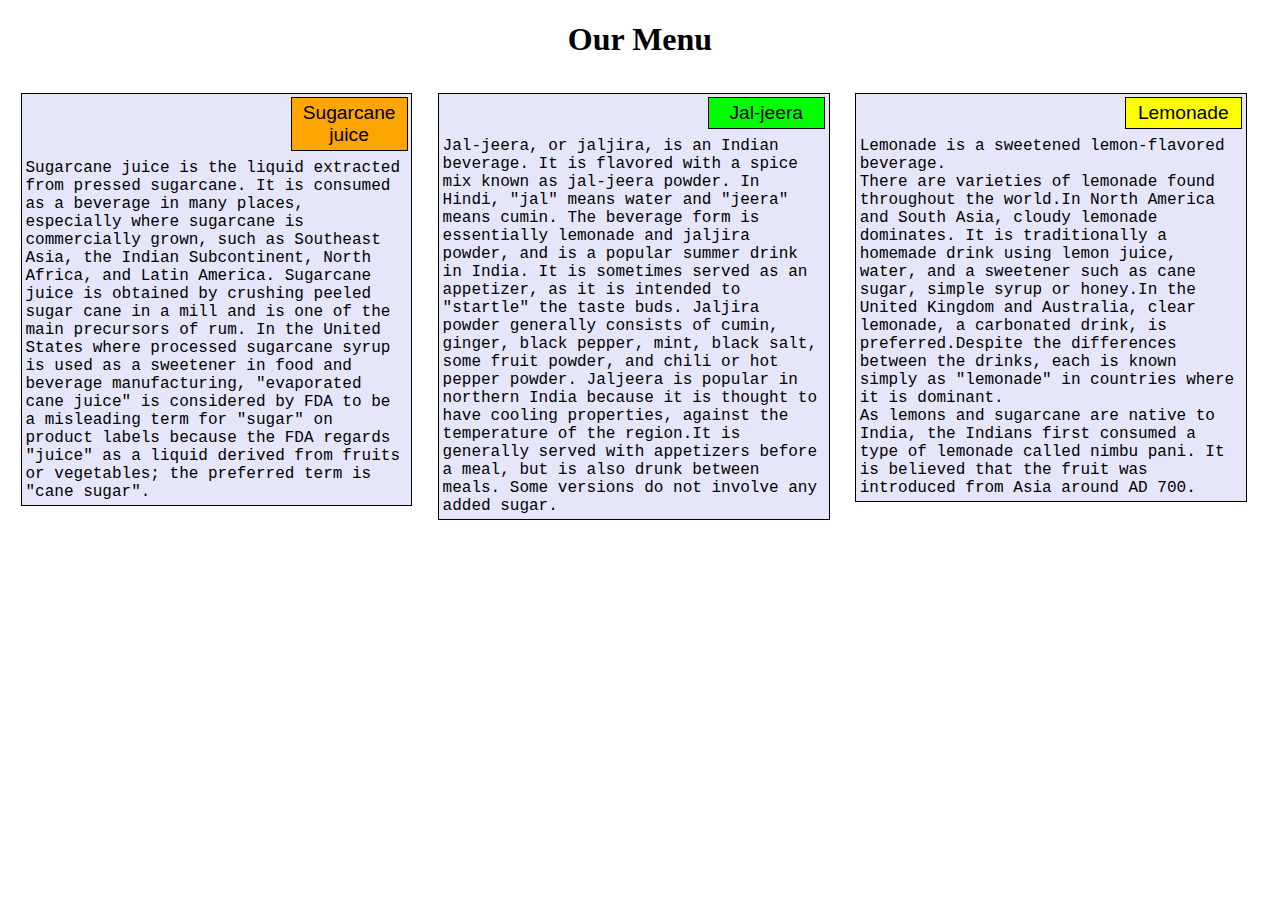
<file: module2-solution/index.html>
<!DOCTYPE html>
<html>
<head>
	<meta charset="utf-8">
	<meta name="viewport" content="width=device-width, initial-scale=1">
	<title>Assignment soution for module 2</title>
	<link rel="stylesheet" type="text/css" href="degisn.css">
</head>
<body>
	<h1 align="center">Our Menu</h1>

	<div  class="phones-1 tablet-1 computer-1"><div class="heading" id="c1">Sugarcane juice</div>
		<div>Sugarcane juice is the liquid extracted from pressed sugarcane. It is consumed as a beverage in many places, especially where sugarcane is commercially grown, such as Southeast Asia, the Indian Subcontinent, North Africa, and Latin America. Sugarcane juice is obtained by crushing peeled sugar cane in a mill and is one of the main precursors of rum.

In the United States where processed sugarcane syrup is used as a sweetener in food and beverage manufacturing, "evaporated cane juice" is considered by FDA to be a misleading term for "sugar" on product labels because the FDA regards "juice" as a liquid derived from fruits or vegetables; the preferred term is "cane sugar".
		</div>
	</div>
	<div class="phones-1 tablet-1 computer-1"><div class="heading" id="c2">Jal-jeera</div>
		<div>
			Jal-jeera, or jaljira, is an Indian beverage. It is flavored with a spice mix known as jal-jeera powder. In Hindi, "jal" means water and "jeera" means cumin. The beverage form is essentially lemonade and jaljira powder, and is a popular summer drink in India. It is sometimes served as an appetizer, as it is intended to "startle" the taste buds.

Jaljira powder generally consists of cumin, ginger, black pepper, mint, black salt, some fruit powder, and chili or hot pepper powder.
Jaljeera is popular in northern India because it is thought to have cooling properties, against the temperature of the region.It is generally served with appetizers before a meal, but is also drunk between meals. Some versions do not involve any added sugar.
	    </div>
	</div>
	<div  class="phones-1 tablet-2 computer-1" ><div class="heading" id="c3">Lemonade</div>
		<div>Lemonade is a sweetened lemon-flavored beverage.<br>

There are varieties of lemonade found throughout the world.In North America and South Asia, cloudy lemonade dominates. It is traditionally a homemade drink using lemon juice, water, and a sweetener such as cane sugar, simple syrup or honey.In the United Kingdom and Australia, clear lemonade, a carbonated drink, is preferred.Despite the differences between the drinks, each is known simply as "lemonade" in countries where it is dominant.<br>
As lemons and sugarcane are native to India, the Indians first consumed a type of lemonade called nimbu pani.
It is believed that the fruit was introduced from Asia around AD 700.
		</div>
	</div>


</body>
</html>
</file>
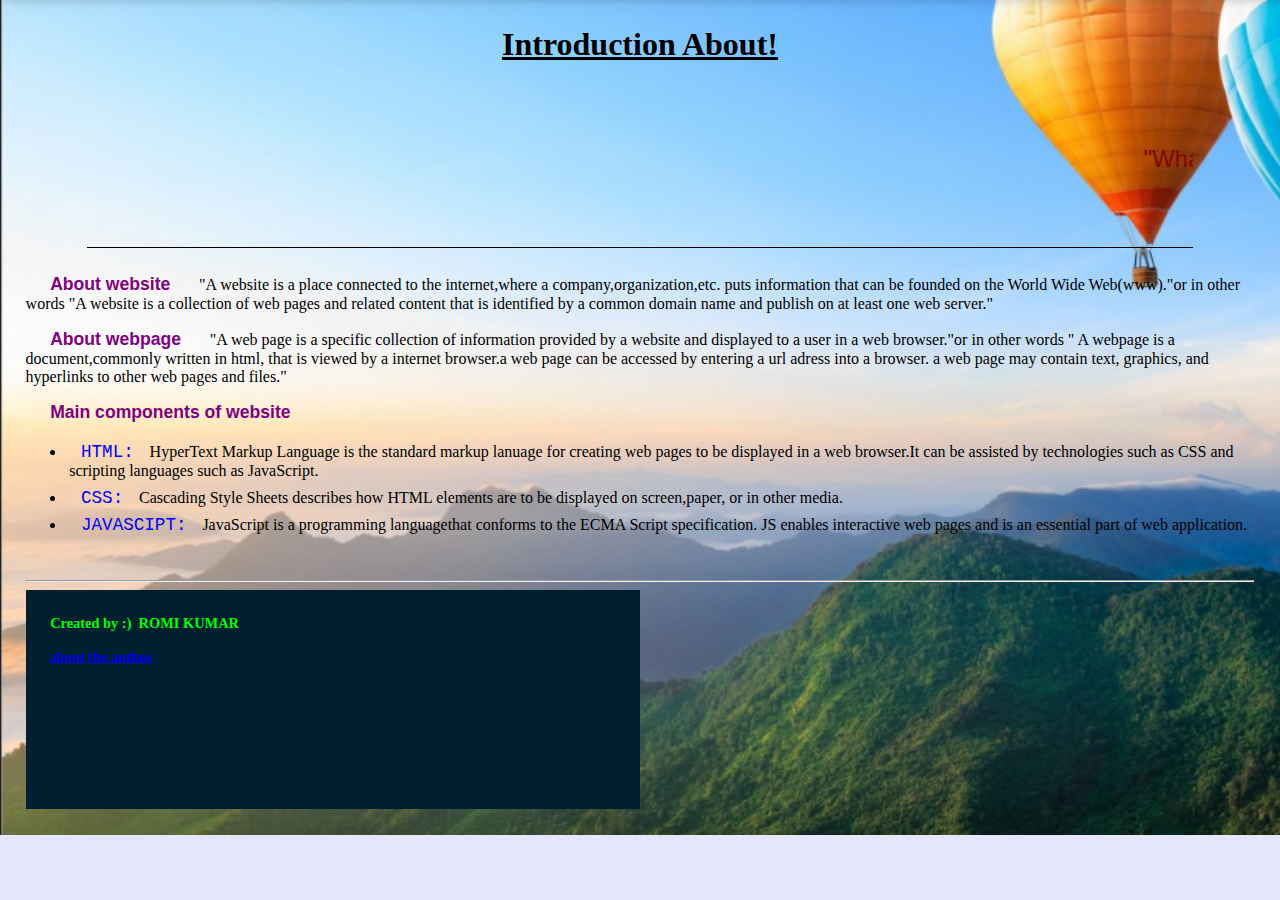
<file: site/index.html>
<!DOCTYPE html>
<html>
<head>
	
	<meta charset="utf-8">
	<title>welcome :)</title>
	<style type="text/css">
		
		.zero{
			color:#800000;
			margin: 5%;
			font-family:arial,times new roman;
			font-size: 150%;
		}
		
	    
	</style>
	<link rel="stylesheet" type="text/css" href="deg.css">
</head>
<body class="all">
		<h1 align="center"><u>Introduction About!</u></h1>
			<marquee class="zero" width = "90%">&quot;What I learn from Coursera&quot;</marquee>
			  <hr color="black" width="90%" size="1%" align="center"><br>
		
<span class="first">About website</span><span class="default">
	&quot;A website is a place connected to the internet,where a company,organization,etc. puts information that can be founded on the World Wide Web(www).&quot;or in other words &quot;A website is a collection of web pages and related content that is identified by a common domain name and publish on at least one web server.&quot;</span>

<p><span class="first">About webpage</span>
	<span class="default">
 	&quot;A web page is a specific collection of information provided by a website and displayed to a user in a web browser.&quot;or in other words &quot; A webpage is a document,commonly written in html, that is viewed by a internet browser.a web page can be accessed by entering a url adress into a browser. a web page may contain text, graphics, and hyperlinks to other web pages and files.&quot;</span></p>

<span class="first">Main components of website</span>
  <ul >
	<li class="list"><span class="second">HTML:</span>
		<span class="default">HyperText Markup Language is the standard markup lanuage for creating web pages to be displayed in a web browser.It can be assisted by technologies such as CSS and scripting languages such as JavaScript. </span> </li>
	<li class="list"><span class="second">CSS:</span>
		<span class="default">Cascading Style Sheets describes how  HTML elements are to be displayed on screen,paper, or in other media.</span></li>
	<li class="list"><span class="second">JAVASCIPT:</span>
		<span class="default">JavaScript is a programming languagethat conforms to the ECMA Script specification. JS enables interactive web pages and is an essential part of web application.
	</span></li>
  </ul>
  <br><hr width="100%" align="center" >

  <div class="third">
  <font face ="comic sans ms"> <b>Created by :) &nbsp;ROMI KUMAR<br><br>
  	<a href="book.html">about the author</a><br><br><br>
  	
  	<br><br><br><br><br>
  </b>
	
</font>





  </div>
</body> 
</html>
</file>
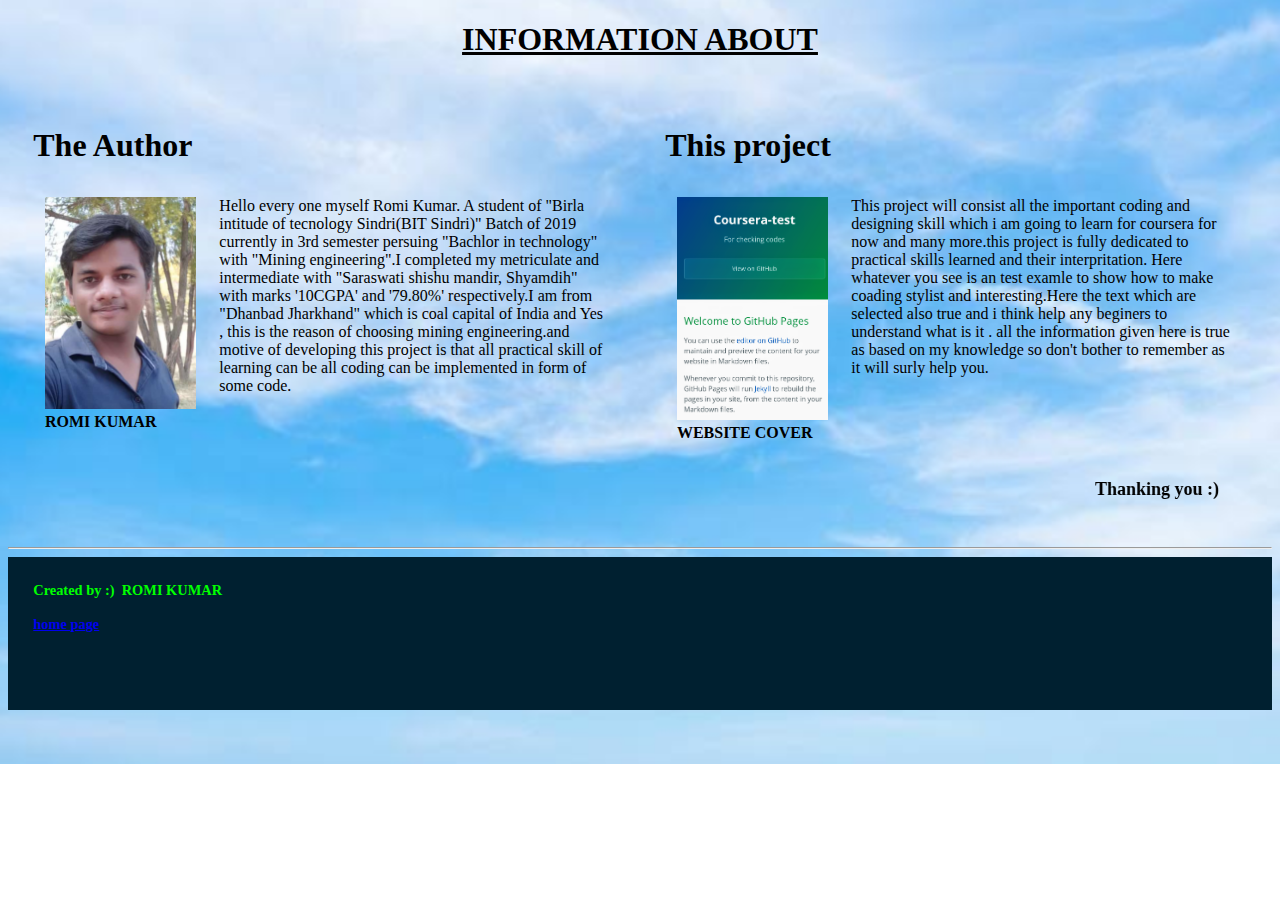
<file: site/book.html>
<!DOCTYPE html>
<html>
<head>

	<meta charset="utf-8">
	<title>about the author</title>
	<style type="text/css">
		
		
	</style>
              <link rel="stylesheet" type="text/css" href="deg.css">

</head>
<body class="wall">
<h1 align ="center"><u>INFORMATION ABOUT</u></h1>
    <div id="p2"><h1> The Author</h1>
	          <div id="p2"style="width:30%;">
		       <img src="romi.png" width="100%"></img>
		       <b>ROMI KUMAR</b>
	          </div> 
		    <div id="p1"style="width:70%;">
	           Hello every one myself Romi Kumar. A student of "Birla intitude of tecnology Sindri(BIT Sindri)" Batch of 2019 currently in 3rd semester persuing "Bachlor in technology" with "Mining engineering".I completed my metriculate and intermediate with "Saraswati shishu mandir, Shyamdih" with marks '10CGPA' and '79.80%' respectively.I am from "Dhanbad Jharkhand" which is coal capital of India and Yes , this is the reason of choosing mining engineering.and motive of developing this project is that all practical skill of learning can be all coding can be implemented in form of some code.
	       </div><br>
	
    </div>
	
	
	<div id="p1"><h1>This project</h1>
		<div id="p2"style="width:30%;"  >
		      <img src="webs.png" width="100%"></img>
		      <b>WEBSITE COVER</b>
	    </div> 
		<div id="p1"style="width:70%;">
	        This project will consist all the important coding and designing skill which i am going to learn for coursera for now and many more.this project is fully dedicated to practical skills learned and their interpritation. Here whatever you see is an test examle to show how to make coading stylist and interesting.Here the text which are selected also true and i think help any beginers to understand what is it . all the information given here is true as based on my knowledge so don't bother to remember as it will surly help you.
	    </div>
	</div>

	<p><font size="+1"><b><marquee behavior="alternate">Thanking you :)</marquee></b></font></p> 
	<br>
	<hr width="100%" align="center" >

<div class="third" style="width:100%;">
  <font face ="comic sans ms"> 
  	<b>Created by :) &nbsp;ROMI KUMAR<br><br>

    <a href="index.html"> home page</b><br><br><br><br>
  
	
</font>
</div>


</body>
</html>
</file>
<file: module2-solution/degisn.css>
div{
	       
			margin: 1%;
			font-size:100%;
			font-family:courier new,arial,times new roman;
			background-color:#e6e6fa;
			 
			float: left;
			box-sizing: border-box;
}
body{
	box-sizing: border-box;


}

.heading{
			margin: 1%;
			font-size:120%;
			font-family:arial,times new roman;
			width:30%;
			float: right; 
			clear:left;
			text-align: center;
			border: 1px solid;
			padding: 1%;


}
#c1{
	background-color:orange;
}
#c2{
	background-color:lime;
}
#c3{
	background-color:yellow;
}
/**************responsive****************/
	@media(max-width:767px)
	{
        .phones-1{
			width:98%;
			border: 1px solid;

		}
		.phones-2{
			width:50%; 
			border: 1px solid;
		}
		.phones-3{
			width:30%; 
			border: 1px solid;
		}
	}
		@media(max-width:991px) and (min-width:768px)
	{
        .tablet-1{
			width:47%; 
			border: 1px solid;

		}
		.tablet-2{
			width:96%; 
			border: 1px solid;
		}
		.table-3{
			width: 33%;
			border: 1px solid;
		}
	}
			@media(min-width:992px)
		
	{
        .computer-1{
			width:31%; 
			border: 1px solid;
		}
		.computer-2{
			width:100%; 
			border: 1px solid;
		}
		.computer-3{
			width:50%; 
			border: 1px solid;
		}
	}
</file>
<file: site/deg.css>
.first{
			color:purple;
			margin:1%;
			font-size:110%;
			font-family:arial,times new roman;
		    padding:1%;
		    text-decoration: ;
		    font-weight: bold;
		}
.second{
			color:blue;
			margin: 1%;
			font-size:110%;
			font-family:courier new,arial,times new roman;
		   
		}
.third{
			font-size: 90%;
			font-family:times new roman,courier new,arial;
            color: lime;
            background-color:#002030;
        }
.fourth{
		    padding:10%;
		    font-size: 120%;
		}

.default{
			font-size=90%;
		}
.all{
		    margin: 2%;
		    background-color:#e6e6fa;
		    background-repeat: no-repeat;
		    background-image: url("e.png");
		    background-size: cover;

            }
          li{
          	padding: 0.3%;
          }

#p1{
	float: right;
	}
#p2{
	float: left;
	}
#p3{
	float: right;
	}
#p4{
	float: left;
	}

	    div{
	    	width:50%;
	    	border:1px;
	    	padding:2%;
	    }
	    *{
	    	box-sizing: border-box;

	    }
	    .wall{
	    	background-repeat: no-repeat;
		    background-image: url("a.png");
		    background-size: cover;

	    }

		    
	/***********************Responsive Code for phone**************/
	@media(max-width:600px)
	{
        .phone-1w{
			width:20%; 
		}
		.phone-2w{
			width:25%; 
		}
		.phone-3w{
			width:30%; 
		}

		.phone-4w{
			width:50%; 
		}
		.phone-5w{
			width:70% 
		}
		.phone-6w{
			width:75%;
		}
		.phone-7w{
			width:100%;
		}
	}
		
	@media(min-width:601px) and (max-width:1200)
	{
        .phone-1w{
			width:20%; 
		}
		.phone-2w{
			width:25%; 
		}
		.phone-3w{
			width:30%; 
		}

		.phone-4w{
			width:50%; 
		}
		.phone-5w{
			width:70% 
		}
		.phone-6w{
			width:75%;
		}
		.phone-7w{
			width:100%;
		}
	}
</file>
